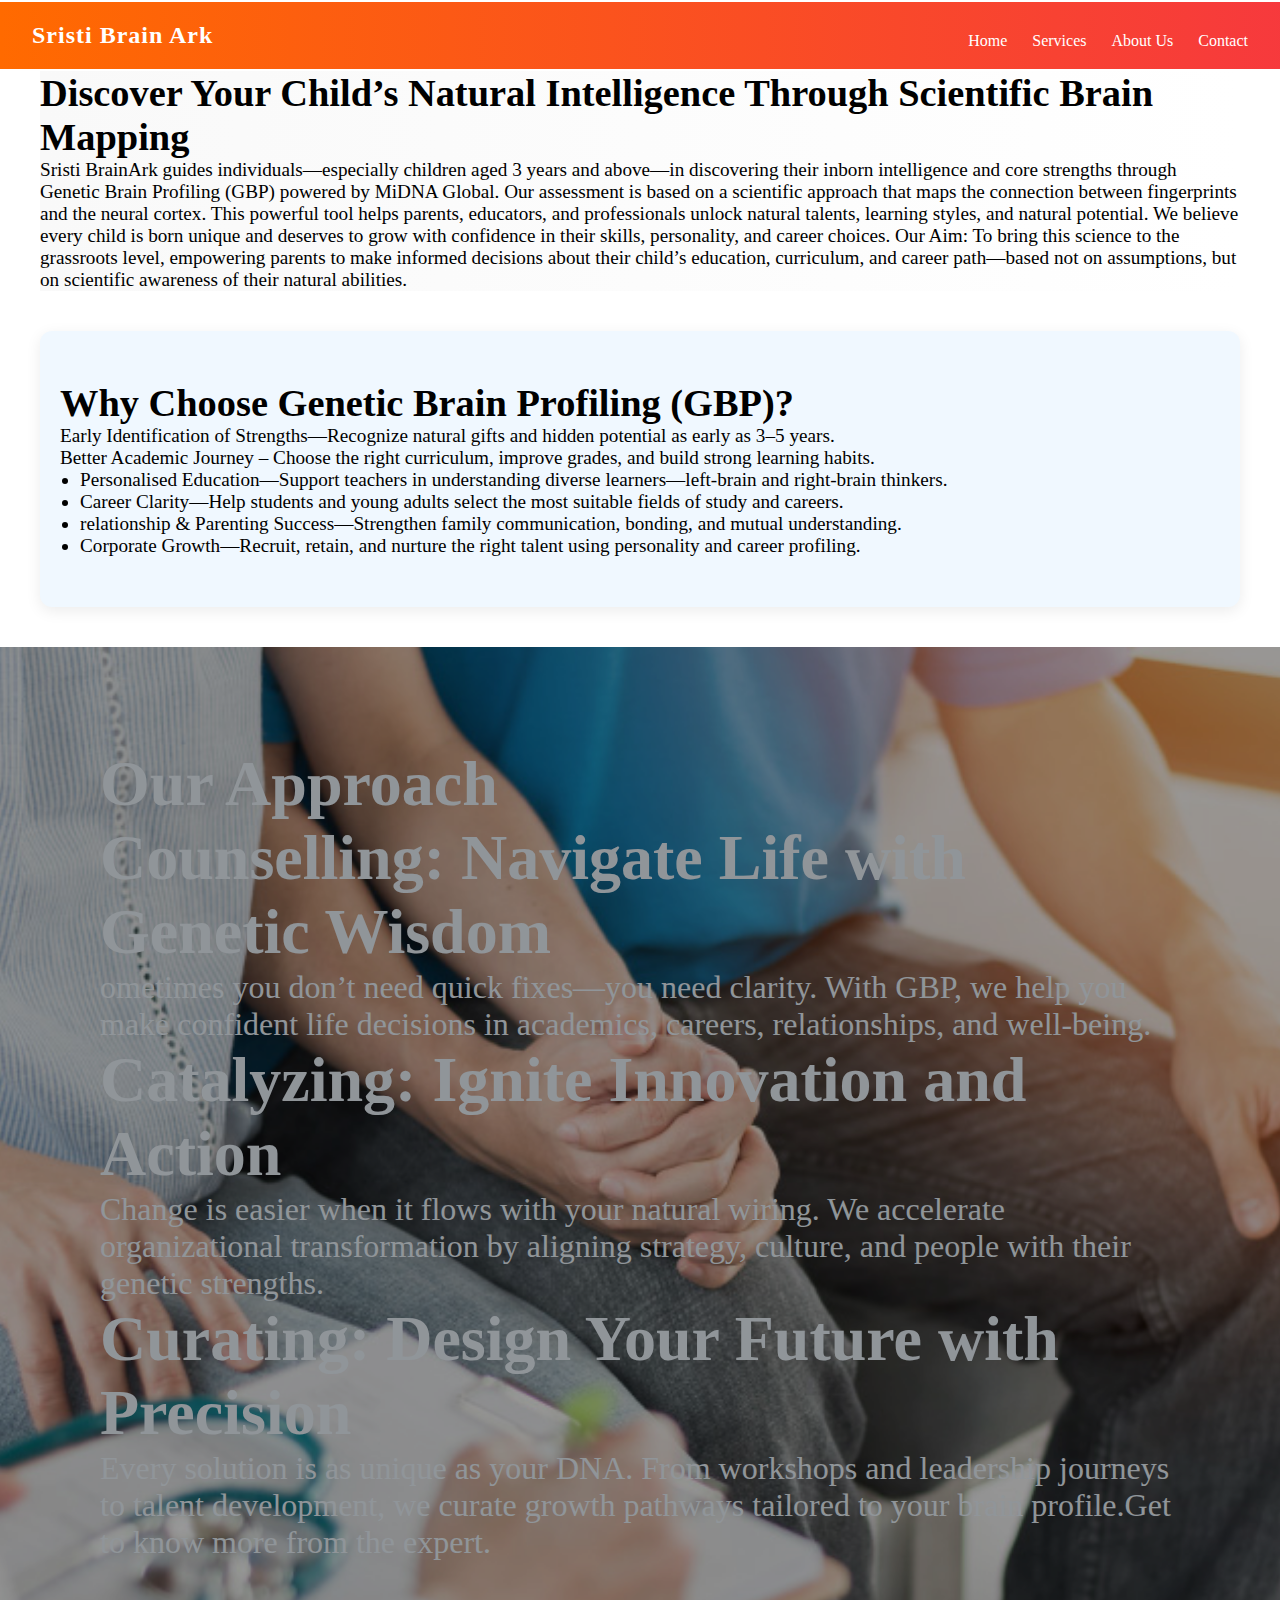
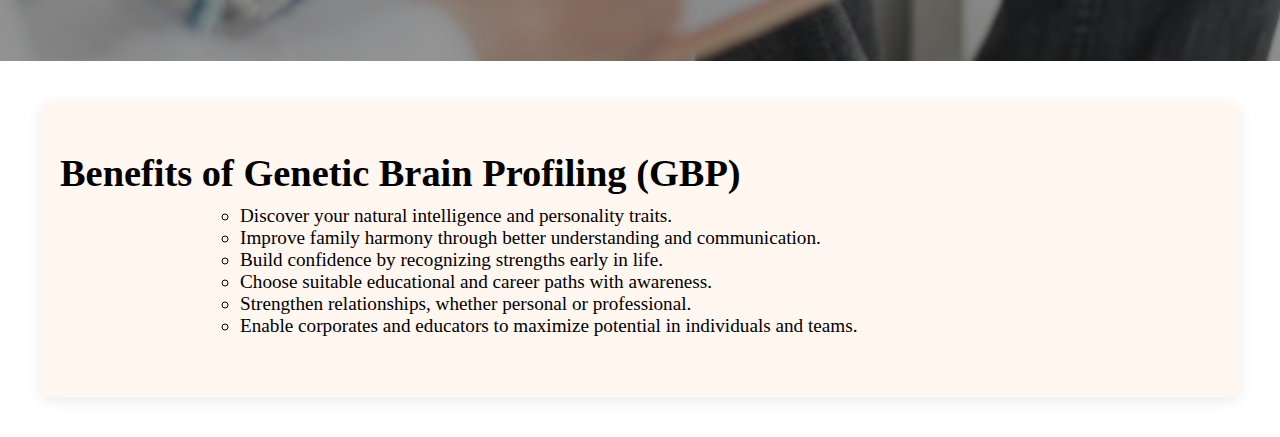
<file: index.html>
<!DOCTYPE html>
<html lang="en">
<head>
  <meta charset="UTF-8">
  <meta name="viewport" content="width=device-width, initial-scale=1.0">
  <title>Sristi Brain Ark</title>
 <link rel="icon" type="image/x-icon" href="./assset/logo.jpeg">
  <link rel="stylesheet" href="style.css">
</head>
<body>
  <!-- Navbar -->
  <header>
    <nav class="navbar">
      <div class="logo">Sristi Brain Ark</div>

      <!-- Hamburger Icon -->
      <div class="menu-toggle" id="menu-toggle">
        ☰
      </div>

      <!-- Nav Links -->
      <ul class="nav-links" id="nav-links">
        <li><a href="index.html" class="active">Home</a></li>
        <li><a href="services.html">Services</a></li>
        <li><a href="about.html">About Us</a></li>
        <li><a href="contact.html">Contact</a></li>
      </ul>
    </nav>
  </header>

  <section class="homepage_section_one">
   <h1>Discover Your Child’s Natural Intelligence Through Scientific Brain Mapping</h1>

   <p>Sristi BrainArk guides individuals—especially children aged 3 years and above—in discovering their inborn intelligence and core strengths through Genetic Brain Profiling (GBP) powered by MiDNA Global. Our assessment is based on a scientific approach that maps the connection between fingerprints and the neural cortex. This powerful tool helps parents, educators, and professionals unlock natural talents, learning styles, and natural potential. We believe every child is born unique and deserves to grow with confidence in their skills, personality, and career choices.

Our Aim: To bring this science to the grassroots level, empowering parents to make informed decisions about their child’s education, curriculum, and career path—based not on assumptions, but on scientific awareness of their natural abilities. </p>

  </section>
  <div>
  <section class="homepage_section_two">
    <h1>Why Choose Genetic Brain Profiling (GBP)?</h1>
    <p>Early Identification of Strengths—Recognize natural gifts and hidden potential as early as 3–5 years. </p>
    
        <l>Better Academic Journey – Choose the right curriculum, improve grades, and build strong learning habits.</l>
        <li>Personalised Education—Support teachers in understanding diverse learners—left-brain and right-brain thinkers.</li>
        <li>Career Clarity—Help students and young adults select the most suitable fields of study and careers.</li>
        <li>relationship & Parenting Success—Strengthen family communication, bonding, and mutual understanding.</li>
        <li>Corporate Growth—Recruit, retain, and nurture the right talent using personality and career profiling.</li>
    
  </section>
  </div>
  <div class="homepage_section_four">
    <h1>Our Approach</h1>

<h1>Counselling: Navigate Life with Genetic Wisdom</h1>

<p>ometimes you don’t need quick fixes—you need clarity. With GBP, we help you make confident life decisions in academics, careers, relationships, and well-being.</p>

<h1>Catalyzing: Ignite Innovation and Action</h1>

Change is easier when it flows with your natural wiring. We accelerate organizational transformation by aligning strategy, culture, and people with their genetic strengths.

<h1>Curating: Design Your Future with Precision</h1>

Every solution is as unique as your DNA. From workshops and leadership journeys to talent development, we curate growth pathways tailored to your brain profile.

​Get to know more from the expert.​</p>
</div>

  <section class="homepage_section_three">
<h1>Benefits of Genetic Brain Profiling (GBP)</h1>
<ul>
  <li>Discover your natural intelligence and personality traits.</li>
  <li>Improve family harmony through better understanding and communication.</li>
  <li>Build confidence by recognizing strengths early in life.</li>
  <li>Choose suitable educational and career paths with awareness.</li>
  <li>Strengthen relationships, whether personal or professional.</li>
  <li>Enable corporates and educators to maximize potential in individuals and teams.</li>
</ul>

  </section>

  <script src="script.js"></script>
</body>
</html>
</file>
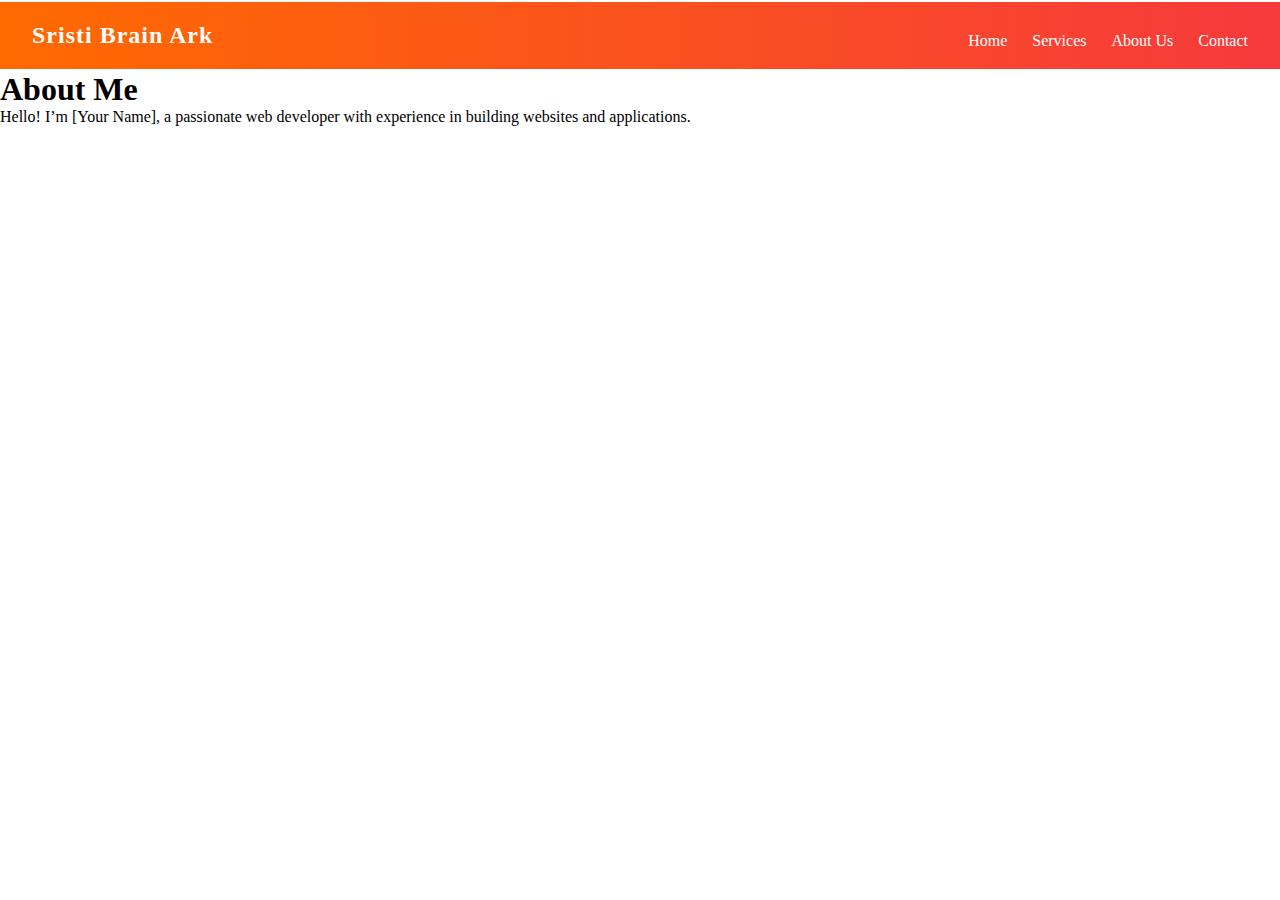
<file: about.html>
<!DOCTYPE html>
<html lang="en">
<head>
  <meta charset="UTF-8">
  <meta name="viewport" content="width=device-width, initial-scale=1.0">
  <title>My Portfolio | About Us</title>
  <link rel="stylesheet" href="style.css">
</head>
<body>
  <!-- Navbar -->
  <header>
    <nav class="navbar">
      <div class="logo">Sristi Brain Ark</div>

      <!-- Hamburger Icon -->
      <div class="menu-toggle" id="menu-toggle">
        ☰
      </div>

      <!-- Nav Links -->
      <ul class="nav-links" id="nav-links">
        <li><a href="index.html" class="active">Home</a></li>
        <li><a href="services.html">Services</a></li>
        <li><a href="about.html">About Us</a></li>
        <li><a href="contact.html">Contact</a></li>
      </ul>
    </nav>
  </header>

  <section class="about">
    <h1>About Me</h1>
    <p>Hello! I’m [Your Name], a passionate web developer with experience in building websites and applications.</p>
  </section>
</body>
</html>
</file>
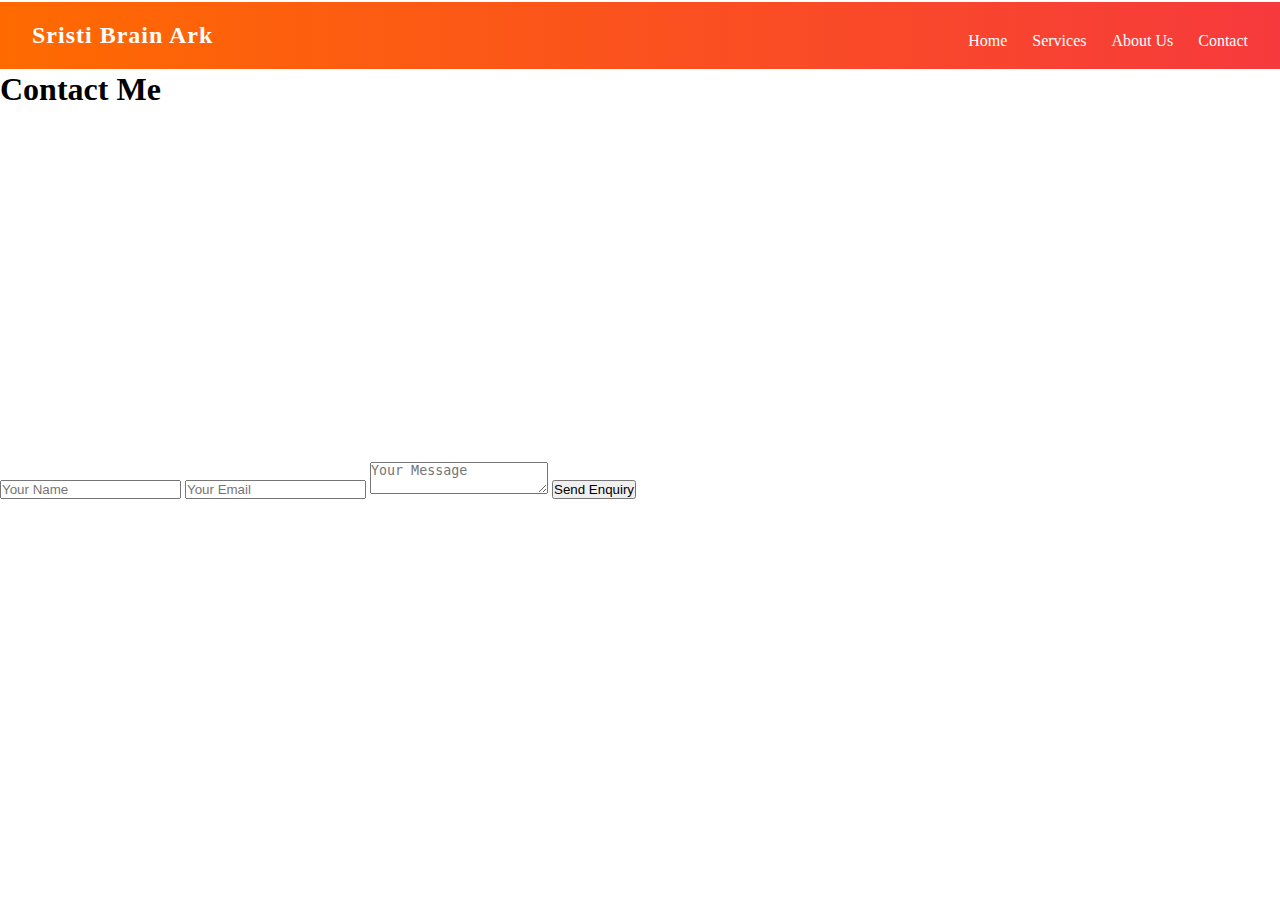
<file: contact.html>
<!DOCTYPE html>
<html lang="en">
<head>
  <meta charset="UTF-8">
  <meta name="viewport" content="width=device-width, initial-scale=1.0">
  <title>My Portfolio | Contact</title>
  <link rel="stylesheet" href="style.css">
</head>
<body>
  <!-- Navbar -->
  <header>
    <nav class="navbar">
      <div class="logo">Sristi Brain Ark</div>

      <!-- Hamburger Icon -->
      <div class="menu-toggle" id="menu-toggle">
        ☰
      </div>

      <!-- Nav Links -->
      <ul class="nav-links" id="nav-links">
        <li><a href="index.html" class="active">Home</a></li>
        <li><a href="services.html">Services</a></li>
        <li><a href="about.html">About Us</a></li>
        <li><a href="contact.html">Contact</a></li>
      </ul>
    </nav>
  </header>
  <section class="contact">
    <h1>Contact Me</h1>
    
    <!-- Google Map Embed -->
  <div class="map">
  <iframe 
    src="https://www.google.com/maps/embed?pb=!1m18!1m12!1m3!1d3910.978802544062!2d76.97408237461953!3d11.135543289062154!2m3!1f0!2f0!3f0!3m2!1i1024!2i768!4f13.1!3m3!1m2!1s0x3ba8f73c3b0d4461%3A0x463e7b888f636869!2sAthipalayam%2C%20Tamil%20Nadu%20641110!5e0!3m2!1sen!2sin!4v1726908400000!5m2!1sen!2sin"
    width="100%" 
    height="350" 
    style="border:0;" 
    allowfullscreen="" 
    loading="lazy" 
    referrerpolicy="no-referrer-when-downgrade">
  </iframe>
</div>

    <!-- Enquiry Form -->
    <form id="enquiryForm">
      <input type="text" placeholder="Your Name" required>
      <input type="email" placeholder="Your Email" required>
      <textarea placeholder="Your Message" required></textarea>
      <button type="submit">Send Enquiry</button>
    </form>
  </section>

  <script src="script.js"></script>
</body>
</html>
</file>
<file: style.css>
/* Reset */
* {
  margin: 0;
  padding: 0;
  box-sizing: border-box;
}

/* Navbar */
header {
  width: 100%;
  background: linear-gradient(90deg, #ff6a00, #ee0979, #06beb6);
  animation: gradientShift 10s ease infinite;
  background-size: 400% 400%;
  position: sticky;
  top: 0;
  z-index: 999;
}

@keyframes gradientShift {
  0% { background-position: 0% 50%; }
  50% { background-position: 100% 50%; }
  100% { background-position: 0% 50%; }
}

.navbar {
  display: flex;
  justify-content: space-between;
  align-items: center;
  padding: 15px 30px;
  margin: 2px;
  font-size:xx-large;
  
}

.logo {
  font-size:x-large;
  font-weight: bold;
  color: white;
  letter-spacing: 1px;
}

/* Nav links */
.nav-links {
  list-style: none;
  display: flex;
  gap: 25px;
}

.nav-links li a {
  text-decoration: none;
  color: white;
  font-size: 1rem;
  transition: all 0.3s ease;
  position: relative;
}

.nav-links li a:hover {
  color: yellow;
}

.nav-links li a::after {
  content: "";
  position: absolute;
  width: 0;
  height: 3px;
  background: yellow;
  left: 0;
  bottom: -5px;
  transition: 0.3s;
}

.nav-links li a:hover::after {
  width: 100%;
}

/* Hamburger (Mobile) */
.menu-toggle {
  display: none;
  font-size: 2rem;
  color: white;
  cursor: pointer;
}

/* Mobile Responsive */
@media (max-width: 768px) {
  .menu-toggle {
    display: block;
  }

  .nav-links {
    position: absolute;
    top: 70px;
    right: -100%;
    flex-direction: column;
    background: rgba(0, 0, 0, 0.9);
    width: 200px;
    padding: 20px;
    text-align: center;
    transition: right 0.4s ease-in-out;
  }

  .nav-links.show {
    right: 0;
  }

  .nav-links li {
    margin: 15px 0;
  }
}

/* --- Section One --- */
.homepage_section_one {
    font-size: larger;
  background: linear-gradient(to right, #f9f9f9, #fff);
  max-width: 1200px;
  margin: auto;
}

/* --- Section Two --- */
.homepage_section_two {
    font-size: larger;
  background: #f0f8ff;
  border-radius: 12px;
  padding: 50px 20px;
  max-width: 1200px;
  margin: 40px auto;
  box-shadow: 0 4px 15px rgba(0,0,0,0.08);
  animation: fadeInUp 1s ease;
}

.homepage_section_two li {
  list-style: disc;
  margin-left: 20px;
  text-align: left;
}

/* --- Section Three --- */
.homepage_section_three {
  background: #fff7f0;
  border-radius: 12px;
  max-width: 1200px;
  margin: 40px auto;
  box-shadow: 0 4px 15px rgba(0,0,0,0.08);
  padding: 50px 20px;
  animation: fadeInUp 1.5s ease;
  font-size: larger;
}

.homepage_section_three ul {
  list-style: circle;
  margin: 10px auto;
  text-align: left;
  max-width: 800px;
}

/* --- Section Four (Background Image) --- */
.homepage_section_four {
  background-image: url("./assset/Couselling.jpg");
  background-repeat: no-repeat;
  background-size: cover;
  background-position: center;
  min-height: 50vh;
  width: 100%;
  padding: 100px;
  font-size: xx-large;
  position: relative;
  animation: zoomIn 5s ease infinite alternate;
  color: #f0f8ff;
}

.homepage_section_four::after {
  content: "";
  position: absolute;
  inset: 0;
  background: rgba(0,0,0,0.4); /* dark overlay */
}

/* Animation Effects */
@keyframes fadeInUp {
  0% { opacity: 0; transform: translateY(50px); }
  100% { opacity: 1; transform: translateY(0); }
}

@keyframes zoomIn {
  0% { background-size: 100%; }
  100% { background-size: 150%; }
}

/* RESPONSIVE DESIGN */
@media (max-width: 1024px) {
  h1 { font-size: 1.8rem; }
  p, li { font-size: 0.95rem; }
}

@media (max-width: 768px) {
  h1 { font-size: 1.5rem; }
  p, li { font-size: 0.9rem; }
  section { padding: 40px 15px; }
}

@media (max-width: 480px) {
  h1 { font-size: 1.3rem; }
  p, li { font-size: 0.85rem; }
  .homepage_section_four {
    min-height: 40vh;
  }
}
</file>
